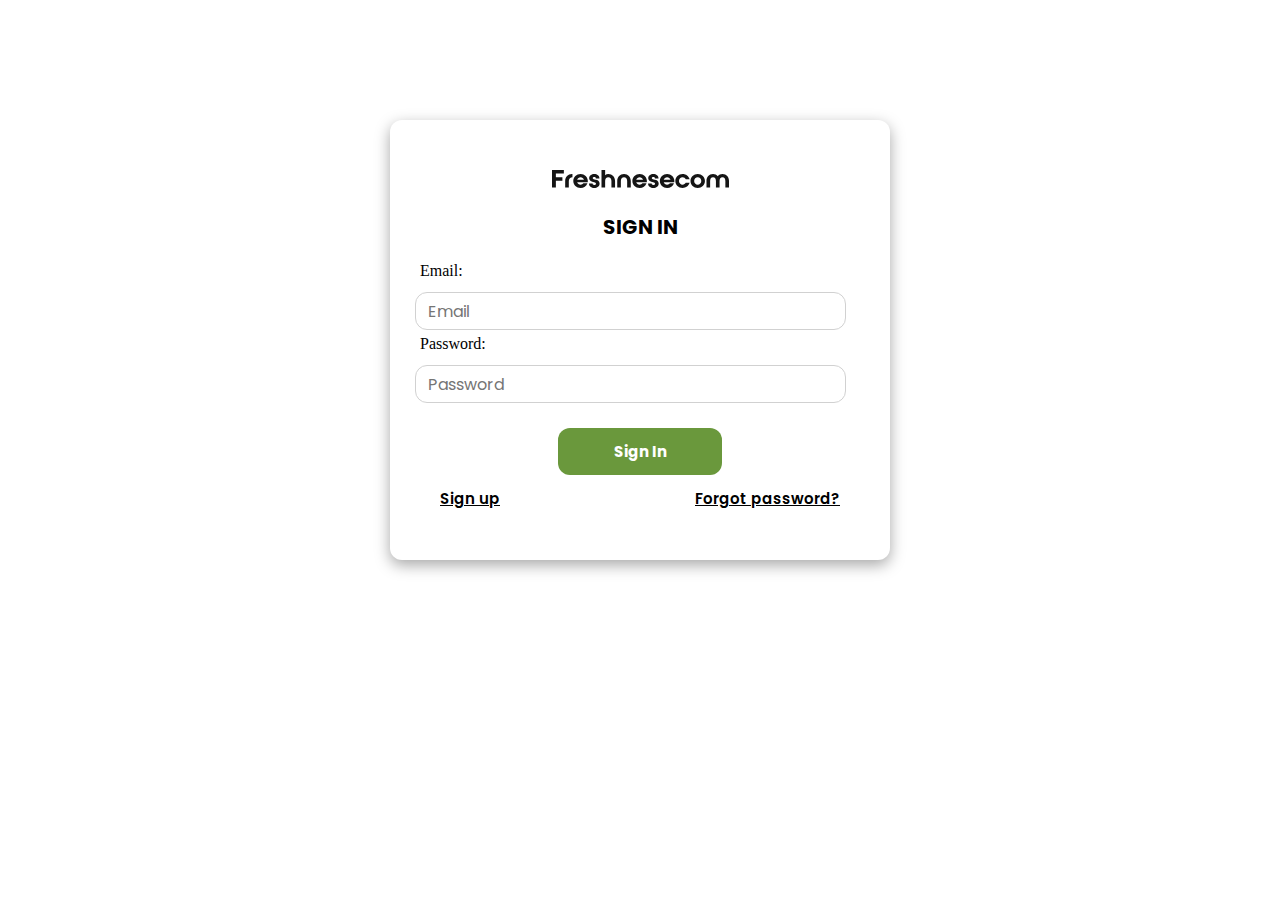
<file: login.html>
<!DOCTYPE html>
<html lang="en">

<head>
  <meta charset="UTF-8">
  <meta http-equiv="X-UA-Compatible" content="IE=edge">
  <meta name="viewport" content="width=device-width, initial-scale=1.0">
  <title>Document</title>

  <link href="https://fonts.googleapis.com/css2?family=Poppins:wght@100&display=swap" rel="stylesheet" />
  <link rel="preconnect" href="https://fonts.googleapis.com" />
  <link rel="preconnect" href="https://fonts.gstatic.com" />
  <link href="https://fonts.googleapis.com/css2?family=Poppins:ital,wght@0,100;0,200;1,200&display=swap"
    rel="stylesheet">
  </link>
  <link rel="preconnect" href="https://fonts.googleapis.com" />
  <link rel="preconnect" href="https://fonts.gstatic.com" />
  <link href="https://fonts.googleapis.com/css2?family=Poppins:ital,wght@0,100;0,200;1,200&display=swap"
    rel="stylesheet">
  </link>
  <link rel="stylesheet" href="./css/login.css">
</head>

<body>
  <form onsubmit="event.preventDefault()">
    <div class="sign-in">
      <div class="signIn-form">
        <a href="/">
          <img src="./assets/trade_name.svg" alt="trade name icon">
        </a>
        <p>SIGN IN </p>
        <span style="display: none;" id="error" class="error-message">Please enter your email and password</span>
        <div>
          <span>Email: </span>
          <input id="emailInput" type="text" placeholder="Email" />
          <span style="display: none;" id="error-email" class="error-message">Invalid email</span>
        </div>
        <div>
          <span>Password:</span>
          <input id="passwordInput" type="" placeholder="Password" />
          <span style="display: none;" id="error-password" class="error-message">Invalid password</span>
        </div>

        <button onclick="handleSubmit()" type="submit">Sign In</button>
      </div>
      <div class="info-group">
        <a href="#">Sign up</a>
        <a href="#">Forgot password?</a>
      </div>
    </div>
  </form>
  <script src="/index.js"></script>
</body>

</html>
</file>
<file: css/login.css>
.circle {
    width: 100%;
    height: 100vh;
    display: flex;
    justify-content: center;
    align-items: center;
}

.sign-in {
    width: 500px;
    display: flex;
    flex-direction: column;
    align-items: center;
    margin: 120px auto;
    box-shadow: rgba(0, 0, 0, 0.35) 0px 5px 15px;
    border-radius: 12px;
    padding-bottom: 50px;
}

.signIn-form {
    display: flex;
    flex-direction: column;
    align-items: center;
    margin-top: 50px;
    width: 90%;
    box-sizing: border-box;
}

.signIn-form p {
    font-family: 'Poppins';
    font-weight: 700;
    font-size: 20px;
}

.signIn-form div {
    width: 100%;
    margin-bottom: 5px;
}

.signIn-form div span {
    margin-left: 5px;
}

.signIn-form div input {
    margin-top: 12px;
    width: 90%;
    height: 36px;
    font-size: 16px;
    font-family: 'Poppins';
    padding: 0 12px;
    border-radius: 12px;
    border: 1px solid #D1D1D1;
    outline: none;
}

.signIn-form button {
    margin-top: 20px;
    width: 164px;
    height: 47px;
    background-color: #6A983C;
    font-size: 15px;
    font-family: 'Poppins';
    font-weight: 700;
    cursor: pointer;
    border: none;
    border-radius: 12px;
    color: #fff;
    outline: none;
}

.signIn-form:focus {
    outline: none;
}

.info-group {
    width: 80%;
    display: flex;
    justify-content: space-between;
    margin-top: 12px;
}

.info-group a {
    text-decoration: underline;
    color: #000;
    font-size: 15px;
    font-weight: 600;
    font-family: 'Poppins';
}

.error-message {
    font-size: 12px;
    color: #e74c3c;
    font-family: 'Poppins';
    font-weight: 700;
}
</file>
